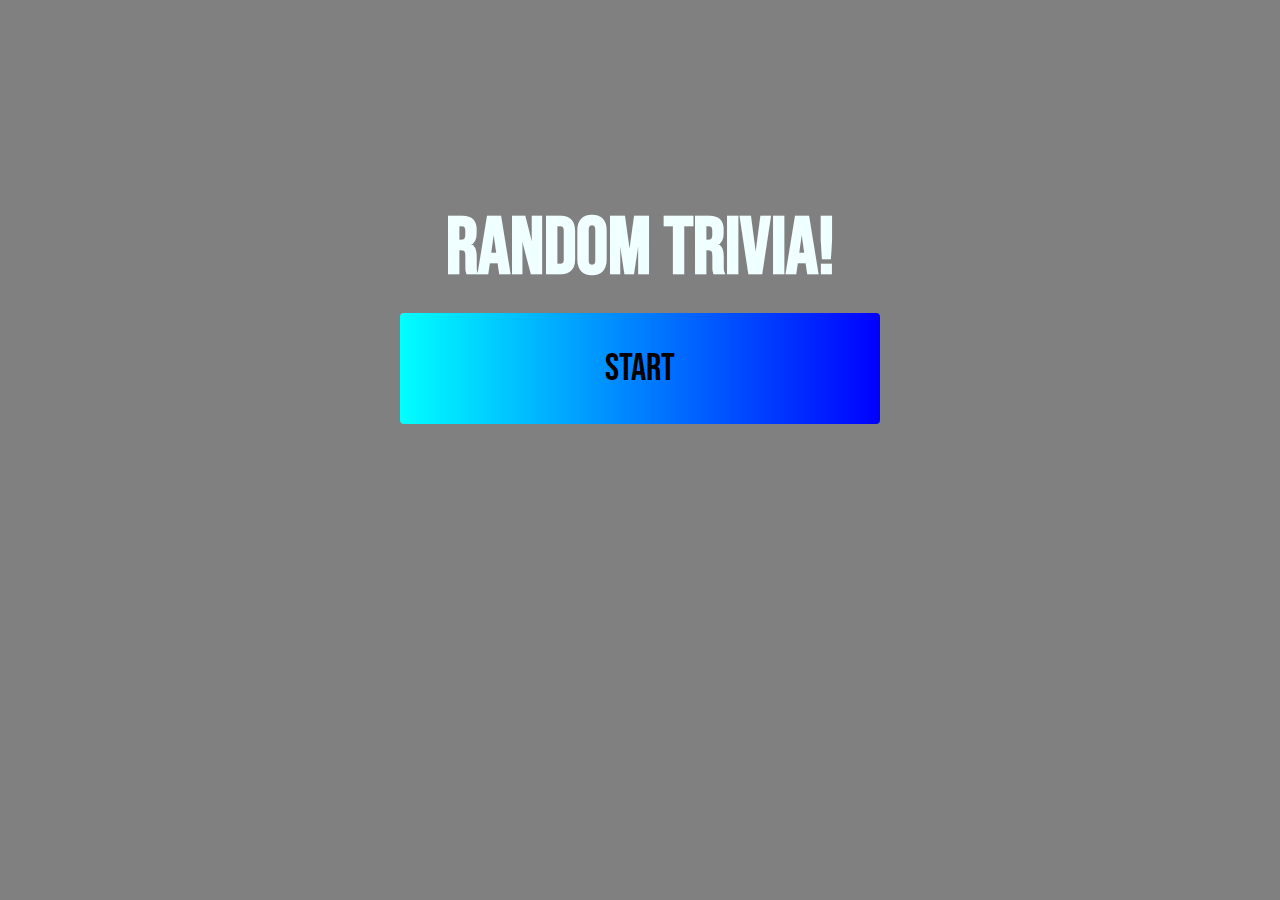
<file: index.html>
<!DOCTYPE html>
<html lang="en">
<head>
    <meta charset="UTF-8">
    <meta name="viewport" content="width=device-width, initial-scale=1.0">
    <title>Trivia Quiz</title>
    <link rel="stylesheet" href="Style.css">
</head>
<body>
    <div class="container">
        <div id="home" class="flex-column flex-center">
            <h1>Random Trivia!</h1>
            <a href="/quiz.html" class="btn">Start</a>
        </div>
    </div>
</body>
</html>
</file>
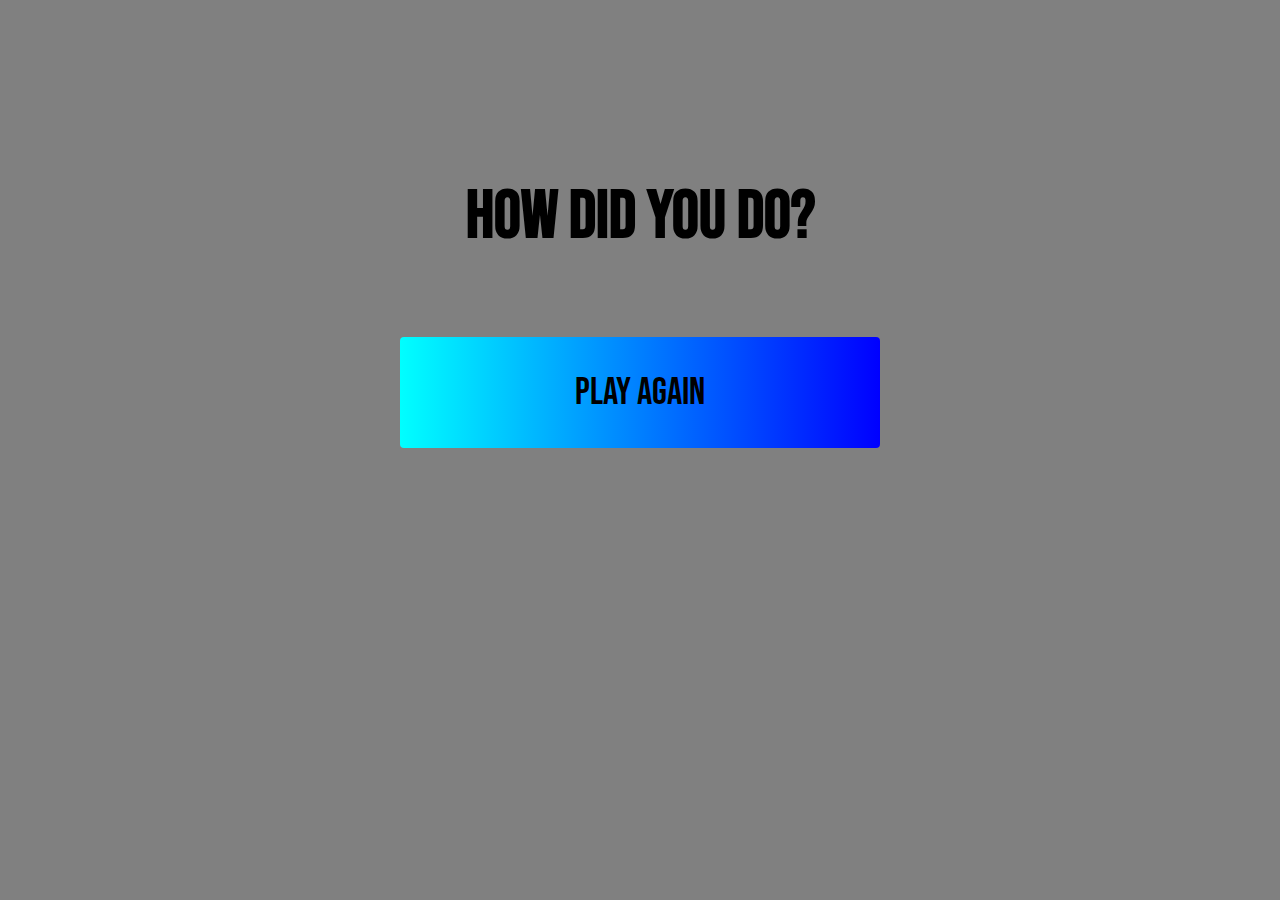
<file: final.html>
<!DOCTYPE html>
<html lang="en">
<head>
    <meta charset="UTF-8">
    <meta name="viewport" content="width=device-width, initial-scale=1.0">
    <title>Final</title>
    <link rel="stylesheet" href="Style.css">
</head>
<body>
    <div class="container">
        <div id="end" class="flex-center flex-column">
            <h2 id="results-text">How did you do?</h2>
            <h1 id="finalScore">0</h1>      
            <a href="quiz.html" class="btn">Play Again</a>
        </div>
    </div>
    <script src="final.js"></script>
</body>
</html>
</file>
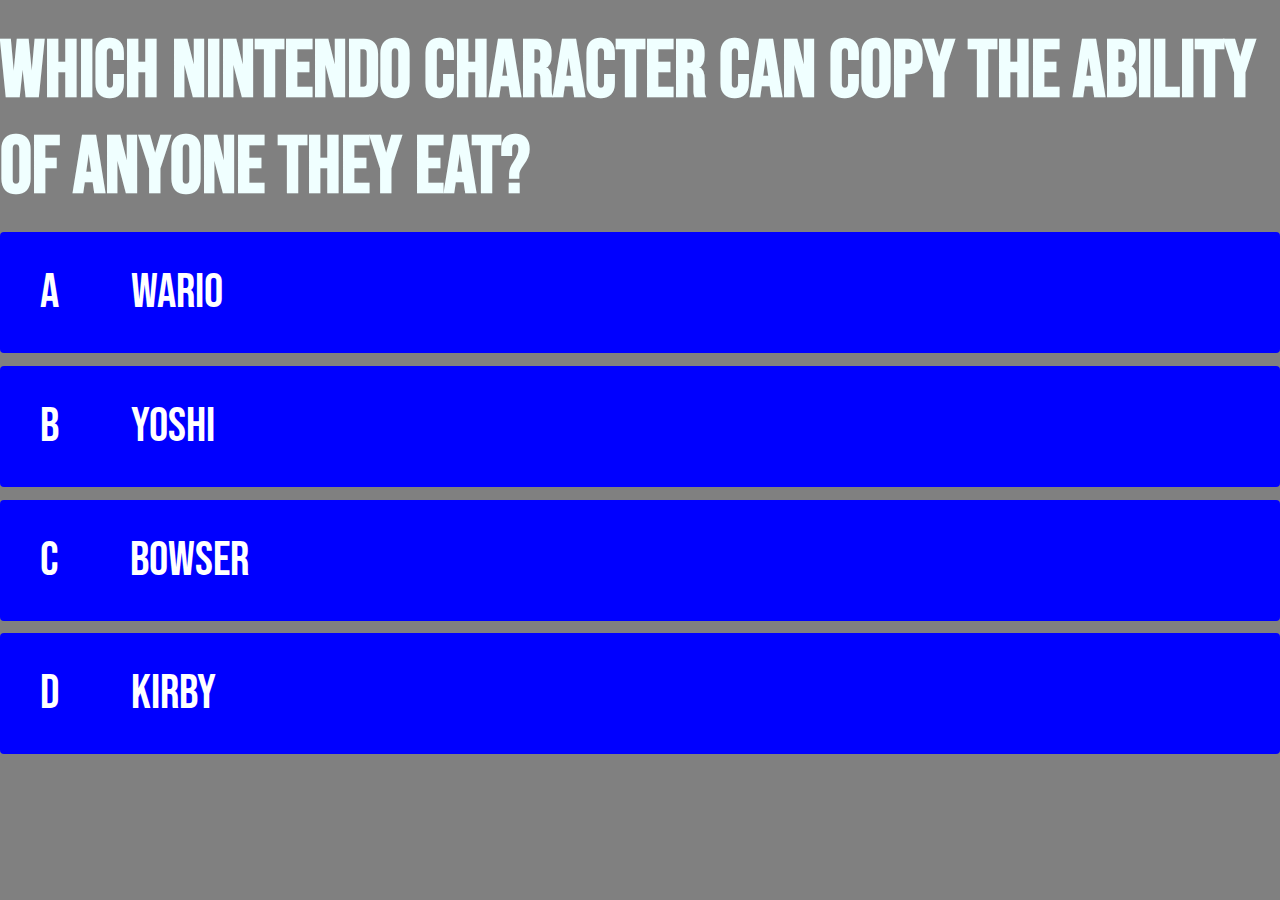
<file: quiz.html>
<!DOCTYPE html>
<html lang="en">
<head>
    <meta charset="UTF-8">
    <meta name="viewport" content="width=device-width, initial-scale=1.0">
    <title>Quiz</title>
    <link rel="stylesheet" href="Style.css">
    <link rel="stylesheet" href="quiz.css">
</head>
<body>
    <div class="container">
        <div id="quiz" class="justify-center flex-column">
            <div id="hud">
                <div class="hud-item">
                    <p id="progressText" class="hud-prefix">
                        Question
                    </p>
                </div>
                <div class="hud-item">
                    <p class="hud-prefix">
                        Score
                    </p>
                    <h1 class="hud-text" id="score">
                        0
                    </h1>
                </div>
            </div>
            <h1 id="question">What is the answer</h1>
            <div class="choice-container">
                <p class="choice-prefix">A</p>
                <p class="choice-text" data-number="1">Choice</p>
            </div>
            <div class="choice-container">
                <p class="choice-prefix">B</p>
                <p class="choice-text" data-number="2">Choice</p>
            </div>
            <div class="choice-container">
                <p class="choice-prefix">C</p>
                <p class="choice-text" data-number="3">Choice</p>
            </div>
            <div class="choice-container">
                <p class="choice-prefix">D</p>
                <p class="choice-text" data-number="4">Choice</p>
            </div>
        </div>
    </div>
    <script src="app.js"></script>
</body>
</html>
</file>
<file: Style.css>
@import url('https://fonts.googleapis.com/css2?family=Bebas+Neue&display=swap');

:root {
    background-color: grey;
}

* {
    box-sizing: border-box;
    margin: 0;
    padding: 0;
    font-family: 'Bebas Neue';
}

h1{
    font-size: 5rem;
    color:azure;
    margin-bottom: 1rem;
}

h2 {
    font-size: 4.2rem;
    margin-bottom: 4rem;
}

.container {
    width: 50vw;
    height: 50vw;
    display: flex;
    justify-content: center;
    align-items: center;
    max-width: 80rem;
    margin: 0 auto;
    padding: 2rem;
}

.flex-column {
    display: flex;
    flex-direction: column;
}

.flex-center {
    justify-content: center;
    align-items: center;
}

.justify-center {
    justify-content: center;
}

.text-center{
    text-align: center;
}

.hidden{
    display: none;
}

.btn{
    font-size: 2.4rem;
    padding: 2rem 0;
    width: 30rem;
    text-align: center;
    margin-bottom: 1rem;
    text-decoration: none;
    color: black;
    background: linear-gradient(90deg, cyan 0%, blue 100%);
    border-radius: 4px;
}

.btn:hover{
    cursor: pointer;
    box-shadow: 0 0.4rem 1.4rem 0 navy;
    transform: scale(1.02);
    transform: transform 100ms;
}
</file>
<file: quiz.css>
body{
    color: white;
}

.choice-container{
    display: flex;
    margin-bottom: 0.8rem;
    width: 100%;
    border-radius: 4px;
    background: blue;
    font-size: 3rem;
    min-width: 80rem;
}

.choice-container:hover{
    cursor: pointer;
    box-shadow: 0 0.4rem 1.4rem 0 navy;
    transform: scale(1.02);
    transform: transform 100ms;
}

.choice-prefix{
    padding: 2rem 2.5rem;
    color: white;
}

.choice-text {
    padding: 2rem;
    width: 100%
}

.correct {
    background: linear-gradient(32deg, lime 0%, limegreen 100%);
}

.incorrect {
    background: linear-gradient(32deg, red 0%, red 100%);
}

#hud {
    display: flex;
    justify-content: space-between;
}

.hud-prefix {
    text-align: center;
    font-size: 2rem;
}

.hud-text {
    text-align: center;
}
</file>
